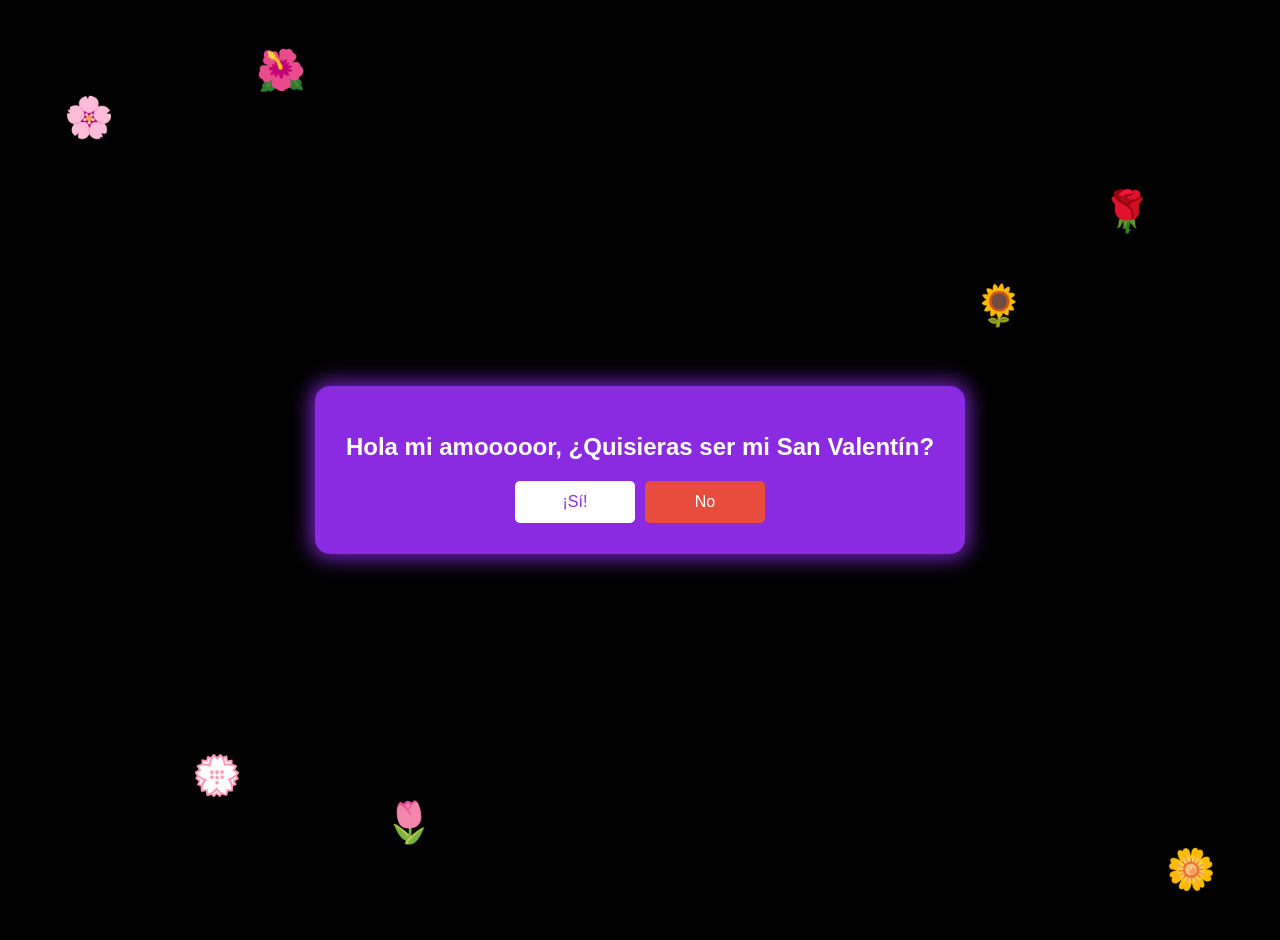
<file: Templates/index.html>
<!DOCTYPE html>
<html lang="es">
<head>
    <meta charset="UTF-8">
    <meta name="viewport" content="width=device-width, initial-scale=1.0">
    <title>¿Quisieras ser mi San Valentín?</title>
    <link rel="stylesheet" href="/static/valentin.css">
</head>
<body>
    <div class="container">
        <h1>Hola mi amooooor, ¿Quisieras ser mi San Valentín?</h1>
        <div class="buttons">
            <button id="siBtn">¡Sí!</button>
            <button id="noBtn">No</button>
        </div>
        <div id="mensaje" class="hidden">
            <p>¡Gracias por ser mi San Valentín, mi vida! Eres la persona más especial en mi vida. Te amo muuuuuucho. 💖</p>
        </div>
    </div>
<!--aaaaaaaaaaaaaaa-->
    <!-- Flores decorativas -->
    <div class="flower flower-1">🌸</div>
    <div class="flower flower-2">🌹</div>
    <div class="flower flower-3">💮</div>
    <div class="flower flower-4">🌼</div>
    <div class="flower flower-5">🌺</div>
    <div class="flower flower-6">🌻</div>
    <div class="flower flower-7">🌷</div>

    <script src="/static/valentin.js"></script>
</body>
</html>
</file>
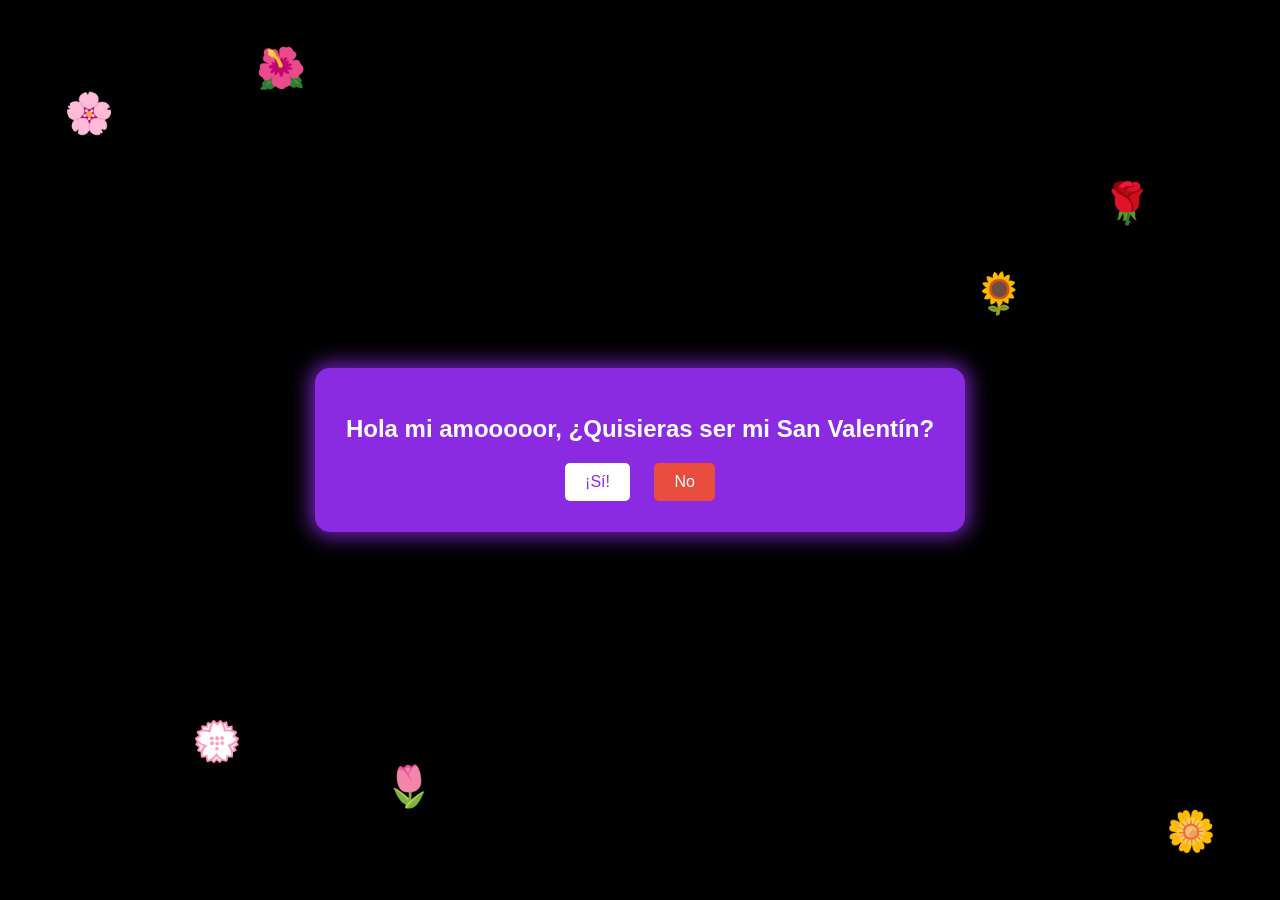
<file: valentin.html>
<!DOCTYPE html>
<html lang="es">
<head>
    <meta charset="UTF-8">
    <meta name="viewport" content="width=device-width, initial-scale=1.0">
    <title>¿Quisieras ser mi San Valentín?</title>
    <link rel="stylesheet" href="valentin.css">
</head>
<body>
    <div class="container">
        <h1>Hola mi amooooor, ¿Quisieras ser mi San Valentín?</h1>
        <div class="buttons">
            <button id="siBtn">¡Sí!</button>
            <button id="noBtn">No</button>
        </div>
        <div id="mensaje" class="hidden">
            <p>¡Gracias por ser mi San Valentín, mi vida! Eres la persona más especial en mi vida. Te amo muuuuuucho. 💖</p>
        </div>
    </div>

    <!-- Flores decorativas -->
    <div class="flower flower-1">🌸</div>
    <div class="flower flower-2">🌹</div>
    <div class="flower flower-3">💮</div>
    <div class="flower flower-4">🌼</div>
    <div class="flower flower-5">🌺</div>
    <div class="flower flower-6">🌻</div>
    <div class="flower flower-7">🌷</div>

    <script src="valentin.js"></script>
</body>
</html>
</file>
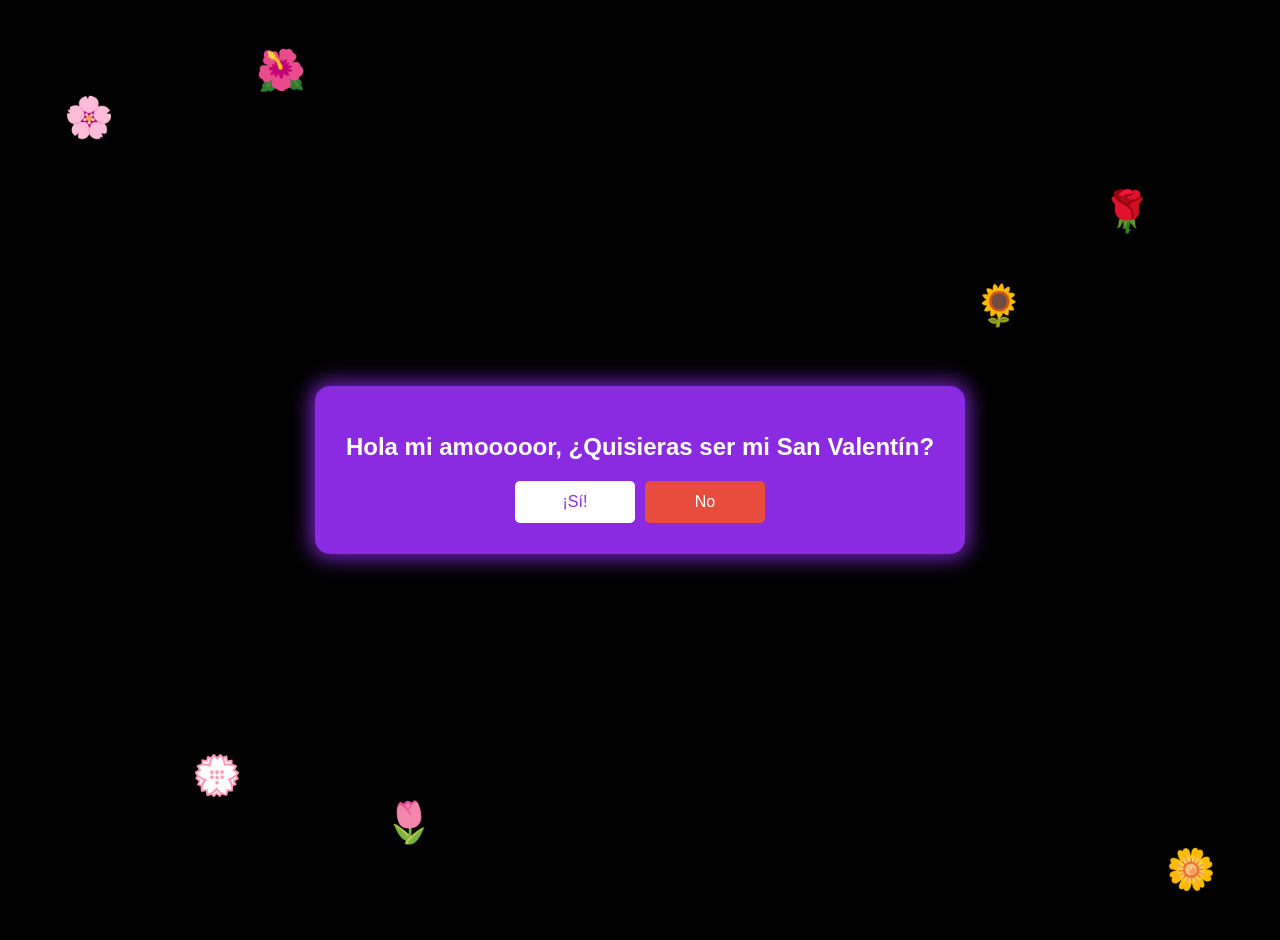
<file: Templates/valentin.html>
<!DOCTYPE html>
<html lang="es">
<head>
    <meta charset="UTF-8">
    <meta name="viewport" content="width=device-width, initial-scale=1.0">
    <title>¿Quisieras ser mi San Valentín?</title>
    <link rel="stylesheet" href="/static/valentin.css">
</head>
<body>
    <div class="container">
        <h1>Hola mi amooooor, ¿Quisieras ser mi San Valentín?</h1>
        <div class="buttons">
            <button id="siBtn">¡Sí!</button>
            <button id="noBtn">No</button>
        </div>
        <div id="mensaje" class="hidden">
            <p>¡Gracias por ser mi San Valentín, mi vida! Eres la persona más especial en mi vida. Te amo muuuuuucho. 💖</p>
        </div>
    </div>

    <!-- Flores decorativas -->
    <div class="flower flower-1">🌸</div>
    <div class="flower flower-2">🌹</div>
    <div class="flower flower-3">💮</div>
    <div class="flower flower-4">🌼</div>
    <div class="flower flower-5">🌺</div>
    <div class="flower flower-6">🌻</div>
    <div class="flower flower-7">🌷</div>

    <script src="/static/valentin.js"></script>
</body>
</html>
</file>
<file: static/valentin.css>
body {
    font-family: Arial, sans-serif;
    background-color: #000;
    display: flex;
    justify-content: center;
    align-items: center;
    height: 100vh;
    margin: 0;
    overflow: hidden;
    position: relative;
    padding: 20px;
}

/* Contenedor principal */
.container {
    text-align: center;
    background-color: #8a2be2;
    padding: 30px;
    border-radius: 15px;
    box-shadow: 0 0 20px 5px rgba(138, 43, 226, 0.8);
    border: 1px solid rgba(138, 43, 226, 0.5);
    transition: all 0.5s ease;
    max-width: 90%;
}

/* Título */
h1 {
    color: white;
    font-size: 24px;
    margin-bottom: 20px;
}

/* Botones */
.buttons {
    margin-top: 20px;
    display: flex;
    justify-content: center;
    flex-wrap: wrap;
    gap: 10px;
}

button {
    padding: 12px 20px;
    font-size: 16px;
    border: none;
    border-radius: 5px;
    cursor: pointer;
    transition: background-color 0.3s ease;
    width: 120px;
}

#siBtn {
    background-color: white;
    color: #8a2be2;
}

#noBtn {
    background-color: #e74c3c;
    color: #fff;
}

button:hover {
    opacity: 0.8;
}

/* Mensaje oculto */
.hidden {
    display: none;
}

#mensaje {
    margin-top: 20px;
    font-size: 18px;
    color: #fff;
    opacity: 0;
    transition: opacity 0.5s ease, transform 0.5s ease;
}

.container.agrandado {
    padding: 40px;
    transform: scale(1.1);
}

#mensaje.mostrado {
    opacity: 1;
    transform: translateY(0);
}

/* Flores decorativas */
.flower {
    position: absolute;
    font-size: 40px;
    animation: float 5s infinite ease-in-out;
    user-select: none;
}

.flower-1 { top: 10%; left: 5%; animation-delay: 0s; }
.flower-2 { top: 20%; right: 10%; animation-delay: 2s; }
.flower-3 { bottom: 15%; left: 15%; animation-delay: 4s; }
.flower-4 { bottom: 5%; right: 5%; animation-delay: 6s; }
.flower-5 { top: 5%; left: 20%; animation-delay: 1s; }
.flower-6 { top: 30%; right: 20%; animation-delay: 3s; }
.flower-7 { bottom: 10%; left: 30%; animation-delay: 5s; }

@keyframes float {
    0%, 100% { transform: translateY(0); }
    50% { transform: translateY(-20px); }
}

/* ----- MEDIA QUERIES ----- */

/* Dispositivos pequeños (menos de 600px) */
@media (max-width: 600px) {
    .container {
        padding: 20px;
        max-width: 60%;
    }

    h1 {
        font-size: 20px;
    }


    .flower {
        font-size: 30px;
    }
}

/* Tablets (600px - 1024px) */
@media (max-width: 1024px) {
    .container {
        max-width: 60%;
    }

    h1 {
        font-size: 22px;
    }
    .flower {
        font-size: 35px;
    }
}
</file>
<file: valentin.css>
body {
    font-family: Arial, sans-serif;
    background-color: #000;
    display: flex;
    justify-content: center;
    align-items: center;
    height: 100vh;
    margin: 0;
    overflow: hidden;
    position: relative;
}

.container {
    text-align: center;
    background-color: #8a2be2;
    padding: 30px;
    border-radius: 15px;
    box-shadow: 0 0 20px 5px rgba(138, 43, 226, 0.8);
    border: 1px solid rgba(138, 43, 226, 0.5);
    transition: all 0.5s ease;
}

/* Título */
h1 {
    color: white;
    font-size: 24px;
    margin-bottom: 20px;
}

/* Botones */
.buttons {
    margin-top: 20px;
}

button {
    padding: 10px 20px;
    margin: 0 10px;
    font-size: 16px;
    border: none;
    border-radius: 5px;
    cursor: pointer;
    transition: background-color 0.3s ease;
}

#siBtn {
    background-color: white; 
    color: #8a2be2;
}

#noBtn {
    background-color: #e74c3c;
    color: #fff;
}

button:hover {
    opacity: 0.8;
}

/* Mensaje oculto */
.hidden {
    display: none;
}

#mensaje {
    margin-top: 20px;
    font-size: 18px;
    color: #fff; 
    opacity: 0;
    transition: opacity 0.5s ease, transform 0.5s ease; 
}

.container.agrandado {
    padding: 40px;
    transform: scale(1.1);
}

#mensaje.mostrado {
    opacity: 1;
    transform: translateY(0); 
}

/* Flores decorativas */
.flower {
    position: absolute;
    font-size: 40px;
    animation: float 5s infinite ease-in-out;
    user-select: none;
}

.flower-1 {
    top: 10%;
    left: 5%;
    animation-delay: 0s;
}

.flower-2 {
    top: 20%;
    right: 10%;
    animation-delay: 2s;
}

.flower-3 {
    bottom: 15%;
    left: 15%;
    animation-delay: 4s;
}

.flower-4 {
    bottom: 5%;
    right: 5%;
    animation-delay: 6s;
}

.flower-5 {
    top: 5%;
    left: 20%;
    animation-delay: 1s;
}

.flower-6 {
    top: 30%;
    right: 20%;
    animation-delay: 3s;
}

.flower-7 {
    bottom: 10%;
    left: 30%;
    animation-delay: 5s;
}

@keyframes float {
    0%, 100% {
        transform: translateY(0);
    }
    50% {
        transform: translateY(-20px);
    }
}
</file>
